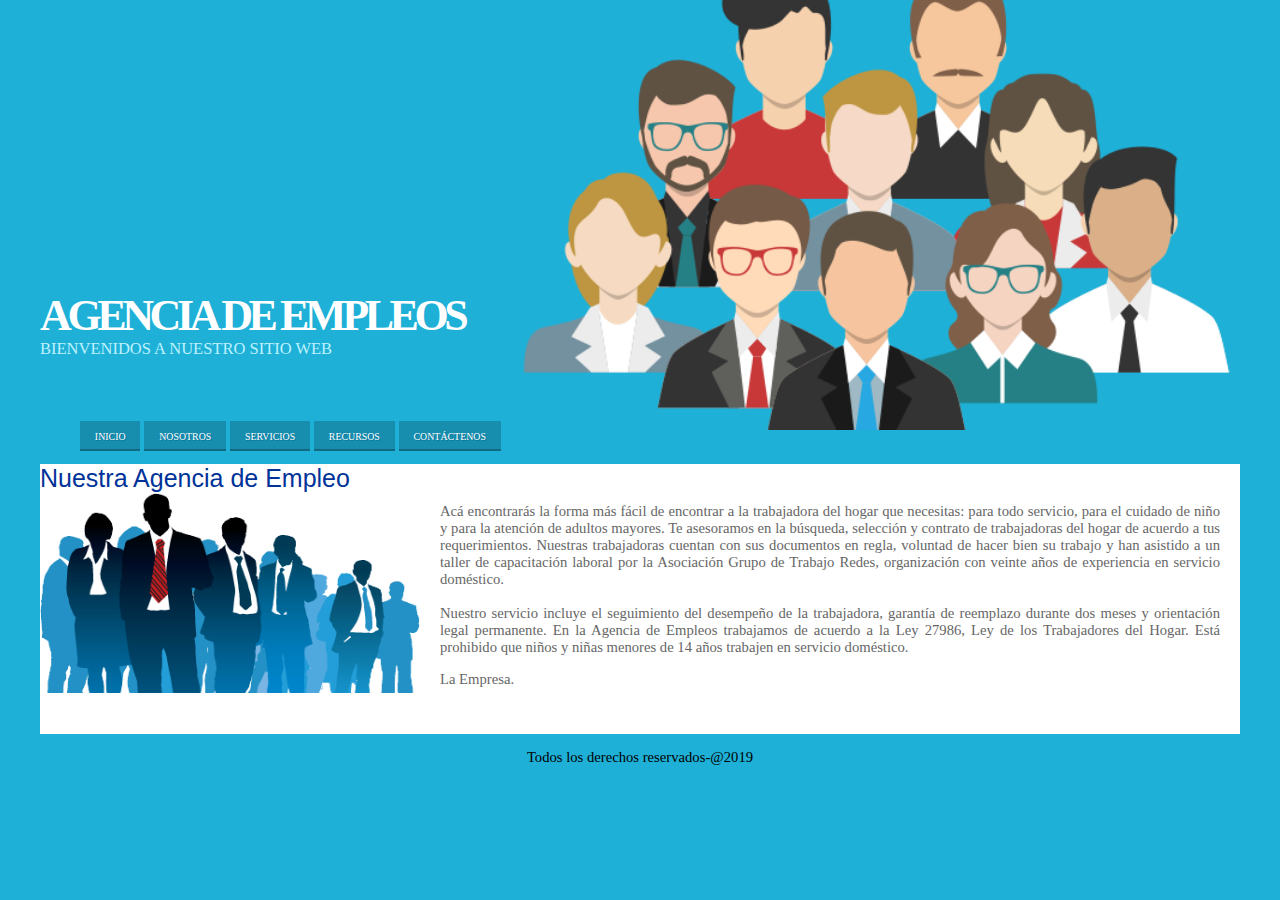
<file: index.html>
<!DOCTYPE html>
<html>
<head>
<meta charset="UTF-8">
<link href="estilo.css" rel="stylesheet" type="text/css"/>
<meta name="viewport" content="width=device-width, initial-scale=1.0"> </head>
<body>
<header id="logo">
<h1><a href="principal.html">Agencia de Empleos</a></h1> <p id="subtitulo">Bienvenidos a nuestro sitio web</p> </header>
<section>
<nav id="menu">
<ul>
<li><a href="index.html" title="Pagina Principal"
HREFLANG="es-pe" ACCESSKEY="1">Inicio</a></li> <li><a href="nosotros.html" title="Conocenos"
HREFLANG="es-pe" ACCESSKEY="N">Nosotros</a></li>
<li><a href="servicios.html" title="Nuestros Servicios"
HREFLANG="es-pe" ACCESSKEY="S">Servicios</a></li>
<li><a href="recursos.html" title="Recursos"
HREFLANG="es-pe" ACCESSKEY="R">Recursos</a></li>
<li><a href="mailto:informa@agencia.com" title="Escribanos"
	HREFLANG="es-pe" ACCESSKEY="C">Contáctenos</a></li>
</ul> </nav>
</section>
<section id="seccion">
<header id="subtitulo2">Nuestra Agencia de Empleo</header> <img src="empleados.png" id="imagen"/>
<aside id="ladoderecho">
<p>
Acá encontrarás la forma más fácil de encontrar a la trabajadora del hogar que necesitas: para todo servicio, para el cuidado de niño y para la atención de adultos mayores. Te asesoramos en la búsqueda, selección y contrato de trabajadoras del hogar de acuerdo a tus requerimientos.
Nuestras trabajadoras cuentan con sus documentos en regla, voluntad de hacer bien su trabajo y han asistido a un taller de capacitación laboral por la Asociación Grupo de Trabajo Redes, organización con veinte años de experiencia en servicio doméstico.
</br></br>
Nuestro servicio incluye el seguimiento del desempeño de la
trabajadora, garantía de reemplazo durante dos meses y orientación legal permanente.
En la Agencia de Empleos trabajamos de acuerdo a la Ley 27986, Ley de los Trabajadores del Hogar. Está prohibido que niños y niñas menores de 14 años trabajen en servicio doméstico.
</p>
<p>La Empresa.</p>
</aside>
</section>
<footer id="pie"> <p>Todos los derechos reservados-@2019</p></footer>
</body>
</html>
</file>
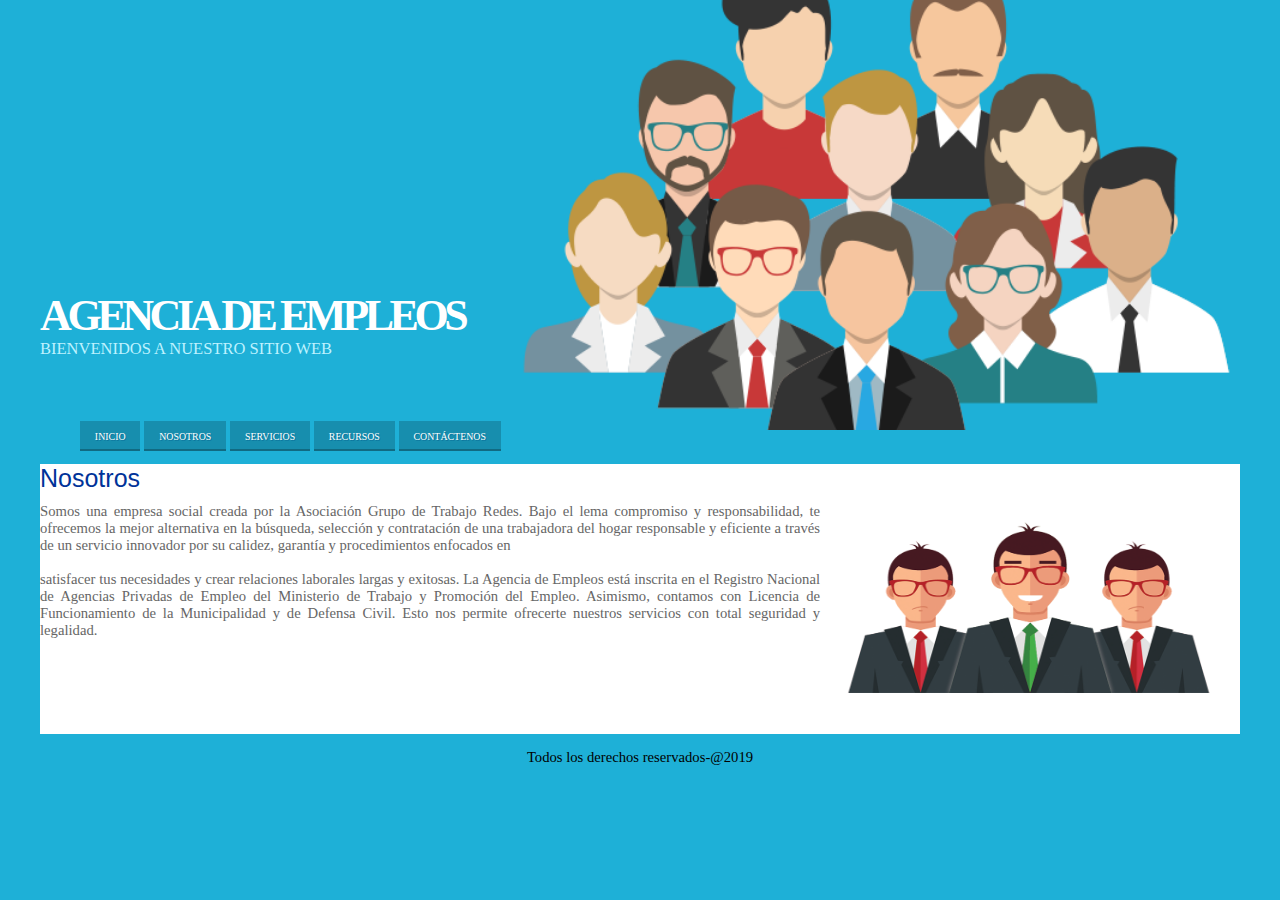
<file: nosotros.html>
<!DOCTYPE html>
<html>
<head>
<meta charset="UTF-8">
<link href="estilo.css" rel="stylesheet" type="text/css"/>
<meta name="viewport" content="width=device-width, initial-scale=1.0"> </head>
<body>
<header id="logo">
<h1><a href="principal.html">Agencia de Empleos</a></h1>
<p id="subtitulo">Bienvenidos a nuestro sitio web</p>
</header>
<section>
<nav id="menu">
<ul>
<li><a href="index.html" title="Pagina Principal"
HREFLANG="es-pe" ACCESSKEY="I">Inicio</a></li>
<li><a href="nosotros.html" title="Conocenos"
HREFLANG="es-pe" ACCESSKEY="N">Nosotros</a></li> <li><a href="servicios.html" title="Nuestros Servicios" HREFLANG="es-pe" ACCESSKEY="S">Servicios</a></li>
<li><a href="recursos.html" title="Recursos"
HREFLANG="es-pe" ACCESSKEY="R">Recursos</a></li>
<li><a href="mailto:informa@agencia.com" title="Escribanos"
	HREFLANG="es-pe" ACCESSKEY="C">Contáctenos</a></li>
</ul>
</nav>
</section>
<section id="seccion">
<header id="subtitulo2">Nosotros</header> <aside id="ladoizquierdo">
<p>
Somos una empresa social creada por la Asociación Grupo de Trabajo Redes. Bajo el lema compromiso y responsabilidad, te ofrecemos la mejor alternativa en la búsqueda, selección y contratación de una trabajadora del hogar responsable y eficiente a través de un servicio innovador por su calidez, garantía y procedimientos enfocados en </br></br> satisfacer tus necesidades y crear relaciones laborales largas y exitosas.
La Agencia de Empleos está inscrita en el Registro Nacional de Agencias Privadas de Empleo del Ministerio de Trabajo y Promoción del Empleo. Asimismo, contamos con Licencia de Funcionamiento de la Municipalidad y de Defensa Civil. Esto nos permite ofrecerte nuestros servicios con total seguridad y legalidad.
</p>
</aside>
<img src="nosotros.png" id="imagen"/>
</section>
<footer id="pie"> <p>Todos los derechos reservados-@2019</p></footer> </body>
</html>
</file>
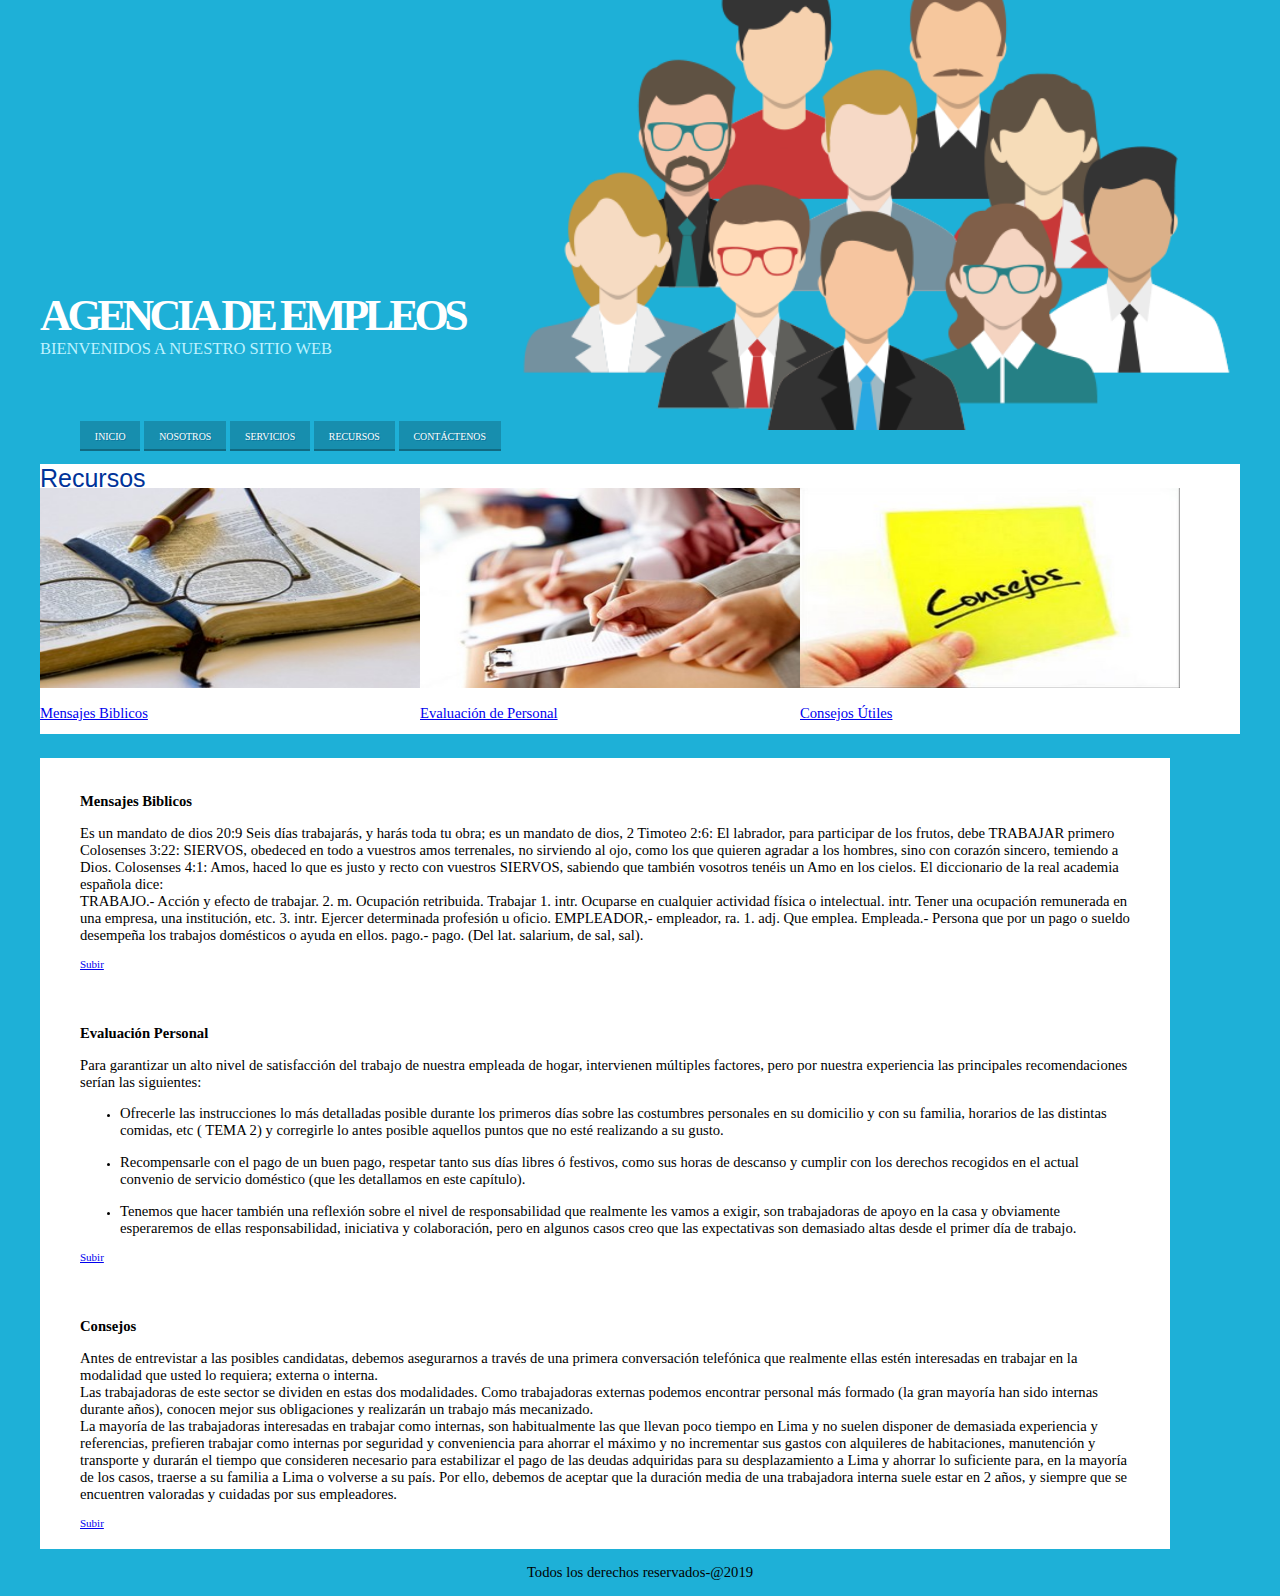
<file: recursos.html>
<!DOCTYPE html>
<html>
<head>
<meta charset="UTF-8">
<link href="estilo.css" rel="stylesheet" type="text/css"/>
<meta name="viewport" content="width=device-width, initial-scale=1.0"> </head>
<body>
<header id="logo">
<h1><a href="principal.html" name="arriba">
Agencia de Empleos
</a>
</h1>
<p id="subtitulo">Bienvenidos a nuestro sitio web</p> </header>
<section>
<nav id="menu">
<ul>
<li><a href="index.html" title="Pagina Principal"
HREFLANG="es-pe" ACCESSKEY="I">Inicio</a></li> <li><a href="nosotros.html" title="Conocenos"
HREFLANG="es-pe" ACCESSKEY="N">Nosotros</a></li> <li><a href="servicios.html" title="Nuestros Servicios" HREFLANG="es-pe" ACCESSKEY="S">Servicios</a></li> <li><a href="recursos.html" title="Recursos"
HREFLANG="es-pe" ACCESSKEY="R">Recursos</a></li>
<li><a href="mailto: informa@agencia.com" title="Escribanos" HREFLANG="es-pe" ACCESSKEY="C">Contáctenos</a></li>
</ul>
</nav>
</section>
<section id="seccion">
<header id="subtitulo2">Recursos</header>
<aside id="columna">
<img src="recurso1.jpg" id="imagen"/>
<p><a href="#biblicos">Mensajes Biblicos</a></p>
</aside>
<aside id="columna">
<img src="recurso2.jpg" id="imagen"/>
<p><a href="#evaluacion">Evaluación de Personal</a></p> </aside>
<aside id="columna">
<img src="recurso3.jpg" id="imagen"/>
<p><a href="#consejos">Consejos Útiles</a></p>
</aside>
</section>
<br/><br/>
<section id="seccionextensa">
<article>
<p><strong><a name="biblicos">Mensajes Biblicos</a></strong></p>
<p>
Es un mandato de dios 20:9 Seis días trabajarás, y harás toda tu obra; es un mandato de dios, 2 Timoteo 2:6: El labrador, para participar de los frutos, debe TRABAJAR primero Colosenses 3:22: SIERVOS, obedeced en todo a vuestros amos terrenales, no sirviendo al ojo, como los que quieren agradar a los hombres, sino con corazón sincero, temiendo a Dios. Colosenses 4:1: Amos, haced lo que es justo y recto con vuestros SIERVOS, sabiendo que también vosotros tenéis un Amo en los cielos. El diccionario de la real academia española dice:
</br>
TRABAJO.- Acción y efecto de trabajar. 2. m. Ocupación retribuida. Trabajar 1. intr. Ocuparse en cualquier actividad física o intelectual.
intr. Tener una ocupación remunerada en una empresa, una institución,
etc. 3. intr. Ejercer determinada profesión u oficio.
EMPLEADOR,- empleador, ra. 1. adj. Que emplea. Empleada.- Persona que por un pago o sueldo desempeña los trabajos domésticos o ayuda en ellos. pago.- pago. (Del lat. salarium, de sal, sal).
</p>
<a href="#arriba">Subir</a>
</article>
</section>
<section id="seccionextensa">
<article>
<p><strong><a name="evaluacion">Evaluación Personal
</p>
<p>
</a>
</strong>
Para garantizar un alto nivel de satisfacción del trabajo de nuestra empleada de hogar, intervienen múltiples factores, pero por nuestra experiencia las principales recomendaciones serían las siguientes:
<ul>
<li>
<p>
Ofrecerle las instrucciones lo más detalladas posible durante los primeros días sobre las costumbres personales en su domicilio y con su familia, horarios de las distintas comidas, etc ( TEMA 2) y corregirle lo antes posible aquellos puntos que no esté realizando a su gusto.
</p>
</li>
<li>
<p>
Recompensarle con el pago de un buen pago, respetar tanto sus días libres ó festivos, como sus horas de descanso y cumplir con los derechos recogidos en el actual convenio de servicio doméstico (que les detallamos en este capítulo).
</p> </li>
<li>
<p>
Tenemos que hacer también una reflexión sobre el nivel de responsabilidad que realmente les vamos a exigir, son
trabajadoras de apoyo en la casa y obviamente esperaremos de ellas responsabilidad, iniciativa y colaboración, pero en
algunos casos creo que las expectativas son demasiado altas desde el primer día de trabajo.
</p> </li>
</ul>
</p>
<a href="#arriba">Subir</a> </article>
</section>
<section id="seccionextensa">
 <article>
<p><strong><a name="consejos">Consejos</a></strong></p>
<p>
Antes de entrevistar a las posibles candidatas, debemos asegurarnos a través de una primera conversación telefónica que realmente ellas estén interesadas en trabajar en la modalidad que usted lo requiera; externa o interna.
</br>
Las trabajadoras de este sector se dividen en estas dos modalidades. Como trabajadoras externas podemos encontrar personal más formado (la gran mayoría han sido internas durante años), conocen mejor sus obligaciones y realizarán un trabajo más mecanizado. </br>
La mayoría de las trabajadoras interesadas en trabajar como internas, son habitualmente las que llevan poco tiempo en Lima y no suelen disponer de demasiada experiencia y referencias, prefieren trabajar como internas por seguridad y conveniencia para ahorrar el máximo y no incrementar sus gastos con alquileres de habitaciones, manutención y transporte y durarán el tiempo que consideren necesario para estabilizar el pago de las deudas adquiridas para su desplazamiento a Lima y ahorrar lo suficiente para, en la mayoría de los casos, traerse a su familia a Lima o volverse a su país. Por ello, debemos de aceptar que la duración media de una trabajadora interna suele estar en 2 años, y siempre que se encuentren valoradas y cuidadas por sus empleadores. </p>
<a href="#arriba">Subir</a> </article>
</section>
<footer id="pie"><p>Todos los derechos reservados-@2019</p></footer>
</body>
</html>
</file>
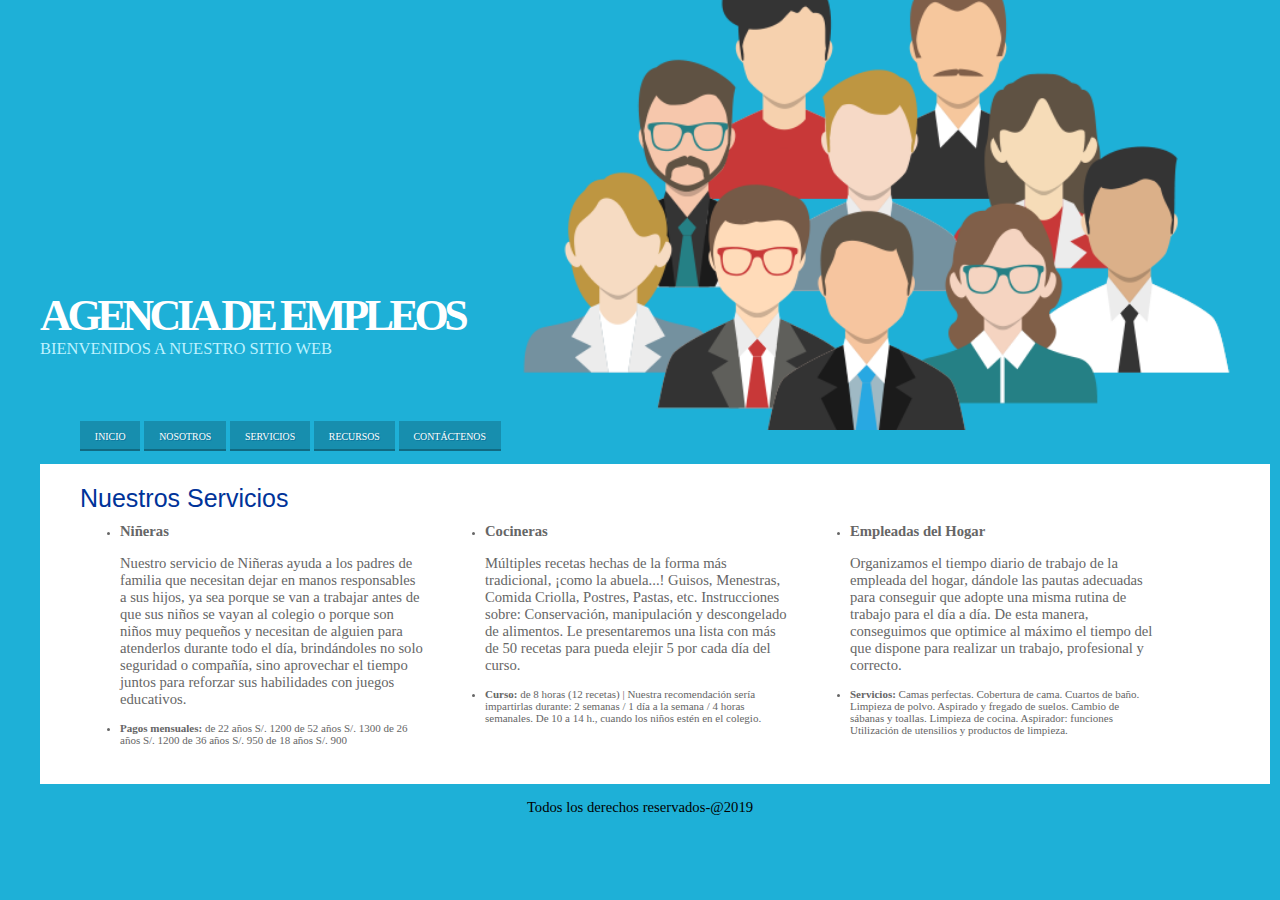
<file: servicios.html>
<!DOCTYPE html>
<html>
<head>
<meta charset="UTF-8">
<link href="estilo.css" rel="stylesheet" type="text/css"/>
<meta name="viewport" content="width=device-width, initial-scale=1.0">
</head>
<body>
<header id="logo">
<h1><a href="principal.html">Agencia de Empleos</a></h1>
<p id="subtitulo">Bienvenidos a nuestro sitio web</p>
</header>
<section>
<nav id="menu">
<ul>
<li><a href="index.html" title="Pagina Principal"
HREFLANG="es-pe" ACCESSKEY="I">Inicio</a></li>
<li><a href="nosotros.html" title="Conocenos"
HREFLANG="es-pe" ACCESSKEY="N">Nosotros</a></li> <li><a href="servicios.html" title="Nuestros Servicios" HREFLANG="es-pe" ACCESSKEY="S">Servicios</a></li>
<li><a href="recursos.html" title="Recursos"
HREFLANG="es-pe" ACCESSKEY="R">Recursos</a></li>
<li><a href="mailto:informa@agencia.com" title="Escribanos"
	HREFLANG="es-pe" ACCESSKEY="C">Contáctenos</a></li>
</ul>
</nav>
</section>
<section id="seccionServicios">
<header id="subtitulo2">Nuestros Servicios</header>
<aside id="columna">
<ul>
<li id="li">
<p><strong>Niñeras</strong></p>
<p>
Nuestro servicio de Niñeras ayuda a los padres de familia que necesitan dejar en manos responsables a sus hijos, ya sea porque se van a trabajar antes de que sus niños se vayan al colegio o porque son niños muy pequeños y necesitan de alguien para atenderlos durante todo el día, brindándoles no solo seguridad o compañía, sino aprovechar el tiempo juntos para reforzar sus habilidades con juegos educativos.
</p>
</li>
<li id="li">
<strong>Pagos mensuales: </strong>
de 22 años S/. 1200 de 52 años S/. 1300
de 26 años S/. 1200
de 36 años S/. 950
de 18 años S/. 900
</li>
</ul>
</aside>
<aside id="columna">
<ul>
<li id="li">
<p><strong>Cocineras</strong></p>
<p>
Múltiples recetas hechas de la forma más tradicional, ¡como la abuela...! Guisos, Menestras, Comida Criolla, Postres, Pastas, etc. Instrucciones sobre: Conservación, manipulación y descongelado de alimentos. Le presentaremos una lista con más de 50 recetas para pueda elejir 5 por cada día del curso.</p> 
</li>
<li id="li">
<strong>Curso:</strong>
de 8 horas (12 recetas) | Nuestra recomendación sería impartirlas durante: 2 semanas / 1 día a la semana / 4 horas semanales. De 10 a 14 h., cuando los niños estén en el colegio.
</li>
</ul>
</aside>
<aside id="columna">
<ul>
<li id="li">
<p><strong>Empleadas del Hogar</strong></p>
<p>
Organizamos el tiempo diario de trabajo de la empleada del hogar, dándole las pautas adecuadas para conseguir que adopte una misma rutina de trabajo para el día a día. De esta manera, conseguimos que optimice al máximo el tiempo del que dispone para realizar un trabajo, profesional y correcto. </p>
</li>
<li id="li">
<strong>Servicios:</strong>
Camas perfectas. Cobertura de cama. Cuartos de baño. Limpieza de polvo. Aspirado y fregado de suelos. Cambio de sábanas y
toallas. Limpieza de cocina. Aspirador: funciones Utilización
de utensilios y productos de limpieza.
</li>
</ul> </aside>
</section>
<footer id="pie"> <p>Todos los derechos reservados-@2019</p></footer>
</body> </html>
<!DOCTYPE html>
<html>
</file>
<file: estilo.css>
/*Estilo para todo el documento*/
body {
	background: #1EB0D7;
	font-family: Tahoma;
	font-size: 11px;
	width: 1200px;
	margin: auto;
}
/*Estilo para la imagen de arriba*/
#logo {
	background: url(logo.png) no-repeat right;
	margin: 0 0px;
	background-size: 60%;
	padding: 25em 0em 5em 0em;
	text-transform: uppercase;
}
/*Estilo para la etiqueta incluida en H1*/
#logo h1 a {
	margin: 0em;
	padding: 0;
	letter-spacing: -.1em;
	text-decoration: none;
	font-size: 2em;
	font-weight: bold;
	color: #FFFFFF;
}
/*Estilo para el subtítulo "BIENVENIDOS A NUESTRO SITIO WEB"*/
#subtitulo {
	padding: 0em;
	margin-top: -1em;
	font-size: 1.5em;
	color: #BDF2FF
}
/*Estilo para los elementos de lista del menú*/
#menu li {
	display: inline-block;
	margin-top: -2em;
}
/*Estilo para la etiqueta del Menú de opciones*/
#menu a {
	display: block;
	float: left;
	margin-right: 0.12em;
	padding: 1em 1.5em;
	background: #178EAE;
	box-shadow: inset 0px -2px 0px 0px rgba(0, 0, 0, 0.25);
	text-decoration: none;
	text-shadow: 1px 1px 0px #0C749C;
	text-transform: uppercase;
	font-size: .90em;
	color: #FFFFFF
}
/*Estilo para la sección que muestra el contenido*/
#seccion {
	width: 1150px
	padding: 0px 10px;
	background: #FFF;
	height: 270px;
}
/*Estilo para la sección de los servicios*/
#seccionServicios {
	width: 1150px;
	padding: 20px 40px;
	background: #FFF;
	height: 280px;
}
/*Estilo para la imagen que se encuentra en la sección*/
#imagen {
	margin: 0px;
	width: 380px;
	height: 200px;
	text-align: center;
}
/*Estilo para titulo dentro de la sección*/
#subtitulo2 {
	font-family: Tahoma, Geneva, sans-serif;
	font-size: 25px;
	color: #039;
}
/*Estilo para el texto del lado derecho*/
#ladoderecho {
	margin: -5px 20px 0px 0px;
float: right;
width: 65%;
text-align: justify;
color: #666;
}
/*Estilo para el pie del documento*/ 
#pie{
text-align: center;
}
/*Estilo para todo los párrafos del documento*/
p{
font-family: Tahoma;
font-size: 11pt;
}
/*Estilo para el texto mostrado en el lado izquierdo NOSOTROS*/
 #ladoizquierdo {
margin: -5px 20px 0px 0px;
float: left;
width: 65%;
font-size: 11px;
text-align: justify;
color: #666;
} 
/* */
#columna {
margin: -5px 20px 0px 0px;
float: left;
width: 30%;
color: #666;
}
#seccionextensa {
width: 1050px;
padding: 20px 40px;
background: #FFF;
height: auto;
}
#centrado {
text-align: center;
}
#lista li {
font-size: 11px;
}
</file>
